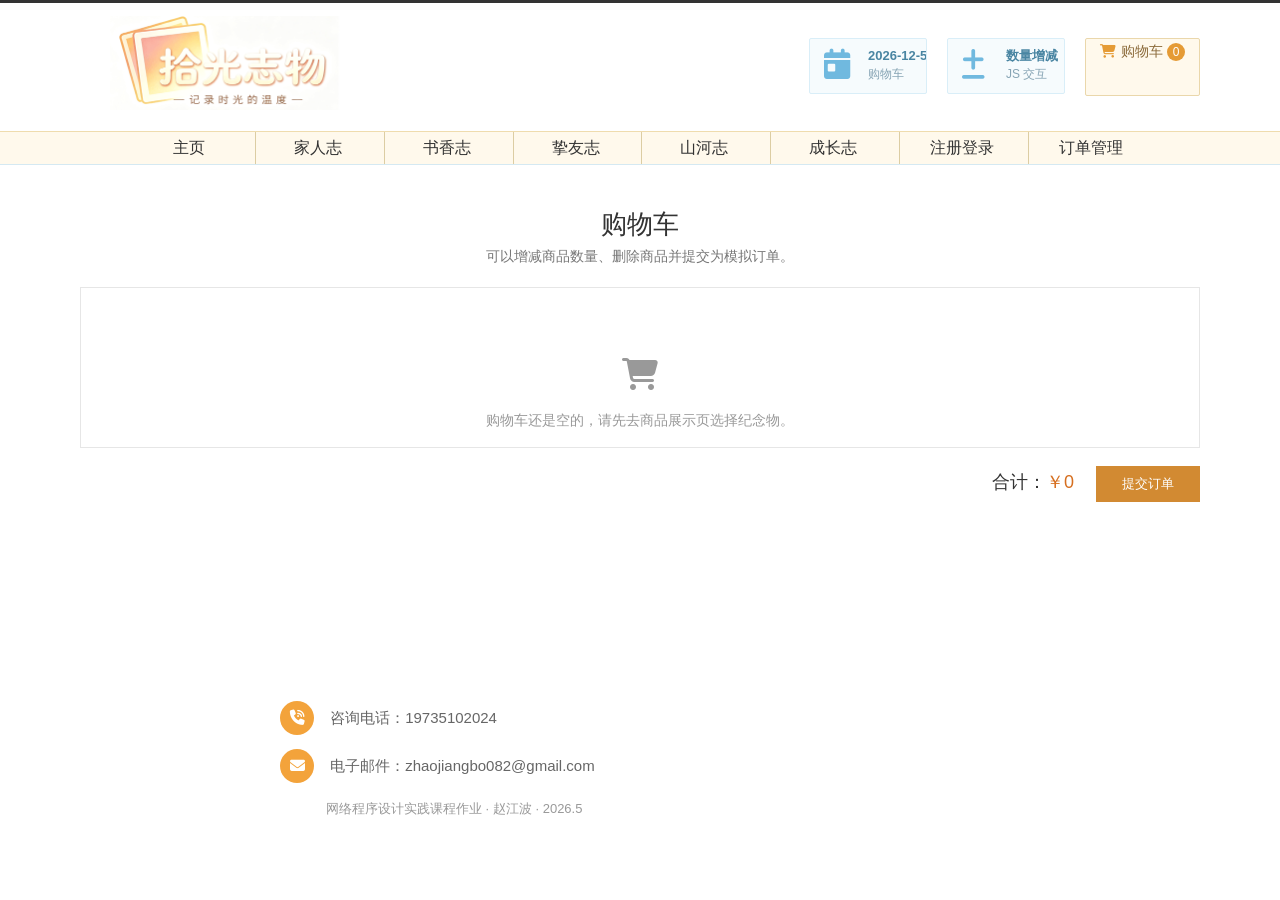
<file: cart.html>
<!DOCTYPE html>
<html lang="zh-CN">
	<head>
		<meta charset="utf-8" />
		<title>购物车-拾光志物</title>
		<meta name="viewport" content="width=device-width,initial-scale=1.0,maximum-scale=1.0"/>
		<link rel="stylesheet" href="fonts/css/all.min.css">
		<link rel="stylesheet" href="css/base.css" type="text/css"/>
		<link rel="stylesheet" href="css/index.css" type="text/css"/>
	</head>
	<body>
		<header class="site-header">
			<div class="page-wrap header-wrap">
				<a class="site-logo" href="index.html"><img src="img/拾光志物logo.png" alt="拾光志物"></a>
				<div class="header-service">
					<div class="service-item"><i class="fas fa-calendar-day"></i><strong id="todayText">课程实践</strong><span>购物车</span></div>
					<div class="service-item"><i class="fas fa-plus-minus"></i><strong>数量增减</strong><span>JS 交互</span></div>
					<a class="cart-entry" href="cart.html"><i class="fas fa-shopping-cart"></i>购物车<em id="cartCount">0</em></a>
				</div>
			</div>
		</header>

		<nav class="main-nav">
			<div class="page-wrap">
				<a href="index.html">主页</a>
				<a href="products.html?cat=family">家人志</a>
				<a href="products.html?cat=books">书香志</a>
				<a href="products.html?cat=friends">挚友志</a>
				<a href="products.html?cat=travel">山河志</a>
				<a href="products.html?cat=growth">成长志</a>
				<a href="login.html">注册登录</a>
				<a href="orders.html">订单管理</a>
			</div>
		</nav>

		<main class="cart-page page-wrap">
			<div class="floor-title">
				<h2>购物车</h2>
				<p>可以增减商品数量、删除商品并提交为模拟订单。</p>
			</div>
			<div id="cartPageList" class="cart-table"></div>
			<div class="cart-summary">
				<span>合计：<strong id="cartTotal">￥0</strong></span>
				<button id="checkoutBtn" type="button">提交订单</button>
			</div>
		</main>

		<footer class="site-footer">
			<div class="page-wrap footer-wrap">
				<p><i class="fas fa-phone-volume"></i> 咨询电话：19735102024</p>
				<p><i class="fas fa-envelope"></i> 电子邮件：zhaojiangbo082@gmail.com</p>
				<p class="course-info">网络程序设计实践课程作业 · 赵江波 · 2026.5</p>
			</div>
		</footer>

		<script src="js/index.js"></script>
	</body>
</html>
</file>
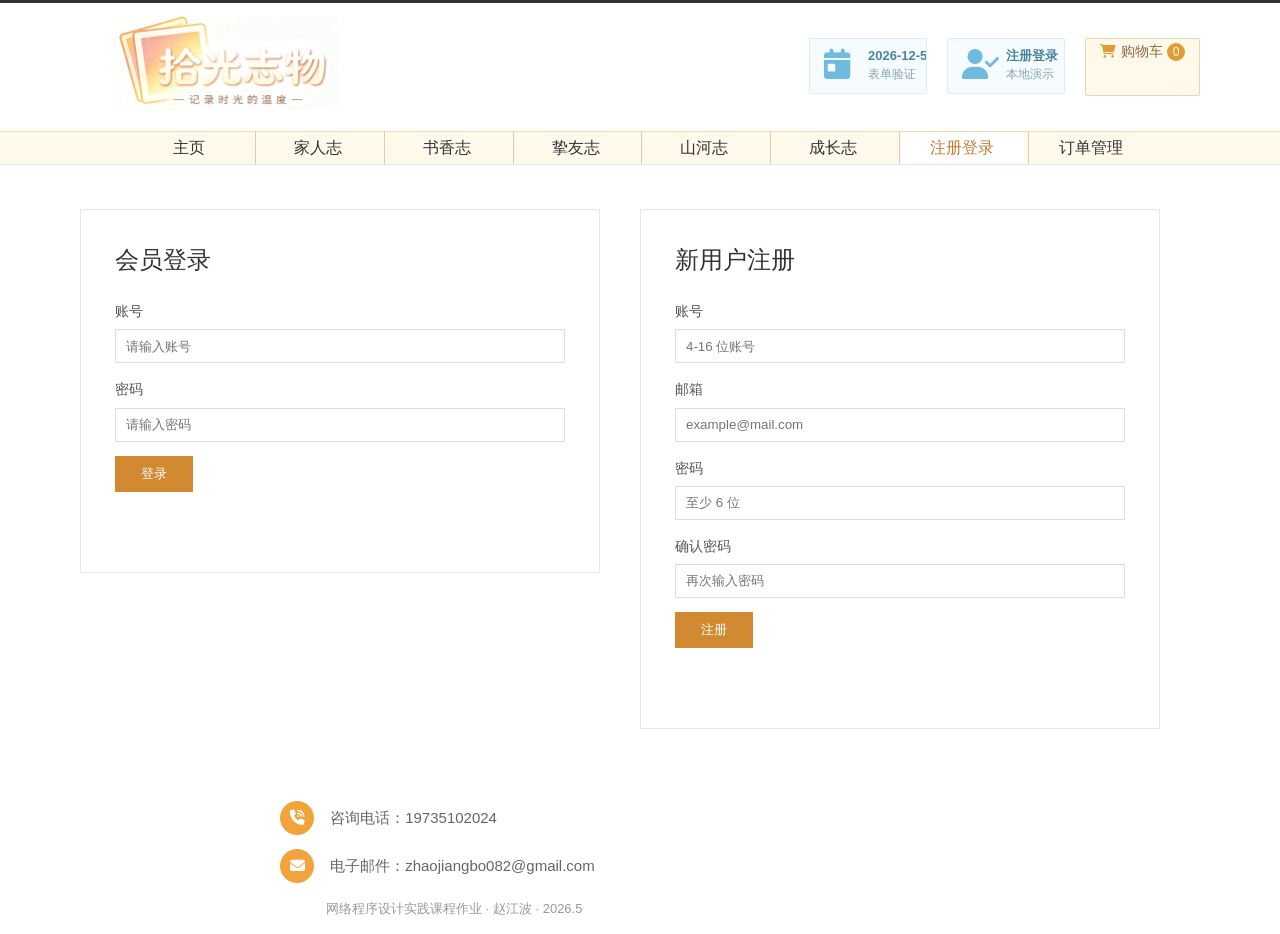
<file: login.html>
<!DOCTYPE html>
<html lang="zh-CN">
	<head>
		<meta charset="utf-8" />
		<title>注册登录-拾光志物</title>
		<meta name="viewport" content="width=device-width,initial-scale=1.0,maximum-scale=1.0"/>
		<link rel="stylesheet" href="fonts/css/all.min.css">
		<link rel="stylesheet" href="css/base.css" type="text/css"/>
		<link rel="stylesheet" href="css/index.css" type="text/css"/>
	</head>
	<body>
		<header class="site-header">
			<div class="page-wrap header-wrap">
				<a class="site-logo" href="index.html"><img src="img/拾光志物logo.png" alt="拾光志物"></a>
				<div class="header-service">
					<div class="service-item"><i class="fas fa-calendar-day"></i><strong id="todayText">课程实践</strong><span>表单验证</span></div>
					<div class="service-item"><i class="fas fa-user-check"></i><strong>注册登录</strong><span>本地演示</span></div>
					<a class="cart-entry" href="cart.html"><i class="fas fa-shopping-cart"></i>购物车<em id="cartCount">0</em></a>
				</div>
			</div>
		</header>

		<nav class="main-nav">
			<div class="page-wrap">
				<a href="index.html">主页</a>
				<a href="products.html?cat=family">家人志</a>
				<a href="products.html?cat=books">书香志</a>
				<a href="products.html?cat=friends">挚友志</a>
				<a href="products.html?cat=travel">山河志</a>
				<a href="products.html?cat=growth">成长志</a>
				<a class="active" href="login.html">注册登录</a>
				<a href="orders.html">订单管理</a>
			</div>
		</nav>

		<main class="form-page page-wrap">
			<div class="form-card">
				<h2>会员登录</h2>
				<form id="loginForm">
					<label>账号<input type="text" id="loginName" placeholder="请输入账号"></label>
					<label>密码<input type="password" id="loginPwd" placeholder="请输入密码"></label>
					<button type="submit">登录</button>
					<p id="loginMsg" class="form-msg"></p>
				</form>
			</div>
			<div class="form-card">
				<h2>新用户注册</h2>
				<form id="registerForm">
					<label>账号<input type="text" id="regName" placeholder="4-16 位账号"></label>
					<label>邮箱<input type="text" id="regEmail" placeholder="example@mail.com"></label>
					<label>密码<input type="password" id="regPwd" placeholder="至少 6 位"></label>
					<label>确认密码<input type="password" id="regPwd2" placeholder="再次输入密码"></label>
					<button type="submit">注册</button>
					<p id="regMsg" class="form-msg"></p>
				</form>
			</div>
		</main>

		<footer class="site-footer">
			<div class="page-wrap footer-wrap">
				<p><i class="fas fa-phone-volume"></i> 咨询电话：19735102024</p>
				<p><i class="fas fa-envelope"></i> 电子邮件：zhaojiangbo082@gmail.com</p>
				<p class="course-info">网络程序设计实践课程作业 · 赵江波 · 2026.5</p>
			</div>
		</footer>

		<script src="js/index.js"></script>
	</body>
</html>
</file>
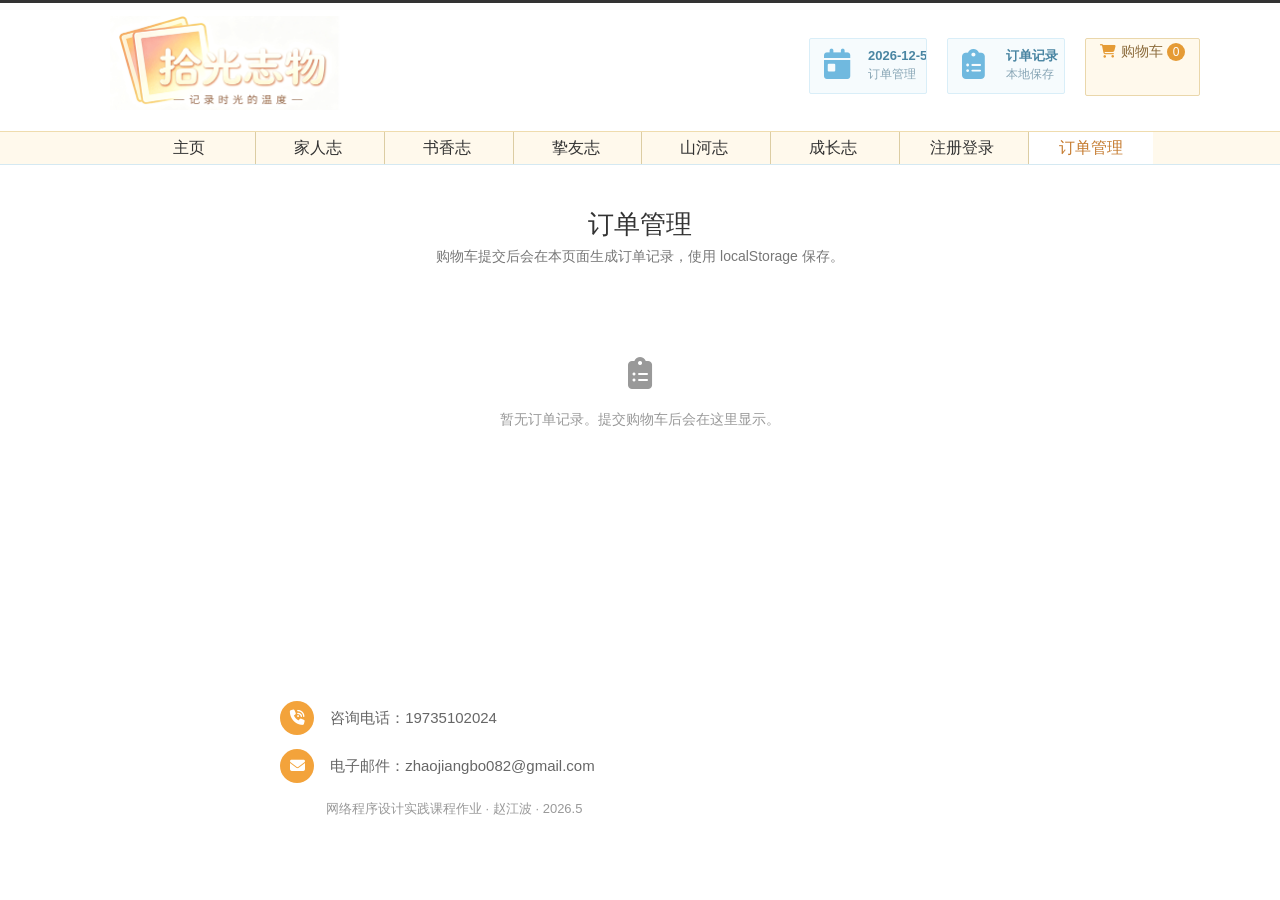
<file: orders.html>
<!DOCTYPE html>
<html lang="zh-CN">
	<head>
		<meta charset="utf-8" />
		<title>订单管理-拾光志物</title>
		<meta name="viewport" content="width=device-width,initial-scale=1.0,maximum-scale=1.0"/>
		<link rel="stylesheet" href="fonts/css/all.min.css">
		<link rel="stylesheet" href="css/base.css" type="text/css"/>
		<link rel="stylesheet" href="css/index.css" type="text/css"/>
	</head>
	<body>
		<header class="site-header">
			<div class="page-wrap header-wrap">
				<a class="site-logo" href="index.html"><img src="img/拾光志物logo.png" alt="拾光志物"></a>
				<div class="header-service">
					<div class="service-item"><i class="fas fa-calendar-day"></i><strong id="todayText">课程实践</strong><span>订单管理</span></div>
					<div class="service-item"><i class="fas fa-clipboard-list"></i><strong>订单记录</strong><span>本地保存</span></div>
					<a class="cart-entry" href="cart.html"><i class="fas fa-shopping-cart"></i>购物车<em id="cartCount">0</em></a>
				</div>
			</div>
		</header>

		<nav class="main-nav">
			<div class="page-wrap">
				<a href="index.html">主页</a>
				<a href="products.html?cat=family">家人志</a>
				<a href="products.html?cat=books">书香志</a>
				<a href="products.html?cat=friends">挚友志</a>
				<a href="products.html?cat=travel">山河志</a>
				<a href="products.html?cat=growth">成长志</a>
				<a href="login.html">注册登录</a>
				<a class="active" href="orders.html">订单管理</a>
			</div>
		</nav>

		<main class="orders-page page-wrap">
			<div class="floor-title">
				<h2>订单管理</h2>
				<p>购物车提交后会在本页面生成订单记录，使用 localStorage 保存。</p>
			</div>
			<div id="orderList" class="order-list"></div>
		</main>

		<footer class="site-footer">
			<div class="page-wrap footer-wrap">
				<p><i class="fas fa-phone-volume"></i> 咨询电话：19735102024</p>
				<p><i class="fas fa-envelope"></i> 电子邮件：zhaojiangbo082@gmail.com</p>
				<p class="course-info">网络程序设计实践课程作业 · 赵江波 · 2026.5</p>
			</div>
		</footer>

		<script src="js/index.js"></script>
	</body>
</html>
</file>
<file: css/base.css>
/*正确的样式编辑顺序:位置-大小-文本-背景和边框-其他*/
</file>
<file: css/index.css>
body {
	margin: 0;
	color: #444;
	font: 14px/1.8 "Microsoft YaHei", Arial, sans-serif;
	background: #fff;
}

a {
	color: #333;
	text-decoration: none;
}

img {
	border: 0;
}

button,
input {
	font-family: "Microsoft YaHei", Arial, sans-serif;
}

button {
	cursor: pointer;
}

.page-wrap {
	width: 1120px;
	margin: 0 auto;
}

.site-header {
	height: 128px;
	background: #fff;
	border-top: 3px solid #333;
}

.header-wrap {
	position: relative;
	height: 128px;
}

.site-logo {
	position: absolute;
	top: 13px;
	left: 0;
	width: 300px;
	height: 94px;
	overflow: hidden;
}

.site-logo img {
	display: block;
	width: 100%;
	height: 100%;
	object-fit: contain;
}

.header-service {
	position: absolute;
	top: 35px;
	right: 0;
	height: 58px;
}

.service-item {
	float: left;
	width: 118px;
	height: 56px;
	margin-left: 20px;
	padding-left: 58px;
	color: #6f8da0;
	background: #f6fbfd;
	border: 1px solid #d9eef8;
	border-radius: 2px;
	box-sizing: border-box;
	position: relative;
}

.service-item i {
	position: absolute;
	top: 10px;
	left: 14px;
	color: #70b9df;
	font-size: 30px;
}

.service-item strong,
.service-item span {
	display: block;
	height: 20px;
	overflow: hidden;
	white-space: nowrap;
}

.service-item strong {
	margin-top: 7px;
	color: #4985a2;
	font-size: 13px;
	line-height: 20px;
}

.service-item span {
	color: #86a4b4;
	font-size: 12px;
	line-height: 16px;
}

.cart-entry {
	float: left;
	height: 56px;
	margin-left: 20px;
	padding: 0 14px;
	color: #8c6b3b;
	background: #fff9ec;
	border: 1px solid #ead7ab;
	border-radius: 2px;
}

.cart-entry i {
	margin-right: 5px;
	color: #e59b35;
}

.cart-entry em {
	display: inline-block;
	min-width: 18px;
	height: 18px;
	margin-left: 4px;
	color: #fff;
	font-style: normal;
	font-size: 12px;
	line-height: 18px;
	text-align: center;
	background: #e59b35;
	border-radius: 9px;
}

.main-nav {
	height: 32px;
	line-height: 32px;
	background: #fff9ec;
	border-top: 1px solid #efdcae;
	border-bottom: 1px solid #d5e9f2;
}

.main-nav .page-wrap {
	height: 32px;
	overflow: hidden;
	text-align: center;
}

.main-nav a {
	display: inline-block;
	min-width: 124px;
	height: 32px;
	color: #333;
	font-size: 16px;
	line-height: 32px;
	border-left: 1px solid #dccda3;
}

.main-nav a:first-child {
	border-left: 0;
}

.main-nav a:hover,
.main-nav a.active {
	color: #c57b2f;
	background: #fff;
}

.main-area {
	background: #fff;
}

.home-floor {
	position: relative;
	min-height: 286px;
	padding: 44px 0 34px;
	border-bottom: 1px solid #d7edf5;
}

.floor-copy {
	width: 470px;
	padding-top: 8px;
}

.sub-title {
	margin: 0 0 6px;
	color: #c98a35;
	font-size: 13px;
	font-weight: bold;
	letter-spacing: 0;
}

.floor-copy h1 {
	margin: 0;
	color: #333;
	font-size: 36px;
	font-weight: normal;
	line-height: 1.25;
}

.floor-copy p {
	margin: 14px 0 20px;
	color: #666;
	font-size: 15px;
}

.line-btn {
	display: inline-block;
	width: 118px;
	height: 34px;
	color: #fff;
	line-height: 34px;
	text-align: center;
	background: #d28a32;
	border-radius: 2px;
}

.recommend-box {
	position: absolute;
	top: 40px;
	right: 0;
	width: 515px;
	height: 220px;
	background: #fafafa;
	border: 1px solid #e9e9e9;
	box-shadow: 0 2px 8px rgba(0, 0, 0, .04);
	overflow: hidden;
}

.recommend-box img {
	display: block;
	width: 100%;
	height: 100%;
	object-fit: cover;
}

.recommend-box div {
	position: absolute;
	right: 0;
	bottom: 0;
	left: 0;
	padding: 18px 22px;
	color: #fff;
	background: rgba(0, 0, 0, .46);
	box-sizing: border-box;
}

.recommend-box span {
	color: #ffe3b5;
	font-size: 13px;
}

.recommend-box h2 {
	margin: 5px 0 8px;
	color: #fff;
	font-size: 24px;
	font-weight: normal;
}

.recommend-box p {
	margin: 0 0 16px;
	color: #f4f4f4;
}

.recommend-box strong {
	color: #ffd38d;
	font-size: 26px;
	font-weight: normal;
}

.category-row {
	height: 160px;
	padding: 28px 0;
	border-bottom: 1px solid #d7edf5;
}

.category-row a {
	float: left;
	width: 200px;
	height: 138px;
	margin-right: 28px;
	background: #fff;
	border: 1px solid #ececec;
	box-sizing: border-box;
	text-align: center;
	overflow: hidden;
}

.category-row a:last-child {
	margin-right: 0;
}

.category-row img {
	display: block;
	width: 100%;
	height: 78px;
	object-fit: cover;
}

.category-row strong {
	display: block;
	padding-top: 8px;
	color: #333;
	font-size: 17px;
	font-weight: normal;
}

.category-row span {
	display: block;
	color: #777;
	font-size: 12px;
}

.goods-floor {
	padding: 42px 0 44px;
	border-bottom: 1px solid #d7edf5;
	background: #fff;
}

.floor-title {
	height: 58px;
	text-align: center;
}

.floor-title h2 {
	margin: 0;
	color: #333;
	font-size: 26px;
	font-weight: normal;
	line-height: 30px;
}

.floor-title p {
	margin: 5px 0 0;
	color: #777;
}

.goods-tools {
	height: 42px;
	margin: 18px 0 20px;
	background: #f9f9f9;
	border: 1px solid #ececec;
}

.category-tabs {
	float: left;
	padding: 5px 0 0 10px;
}

.category-tabs button {
	height: 30px;
	margin-right: 4px;
	padding: 0 15px;
	color: #555;
	background: #fff;
	border: 1px solid #ddd;
	border-radius: 0;
}

.category-tabs button:hover,
.category-tabs button.active {
	color: #fff;
	background: #d28a32;
	border-color: #d28a32;
}

.search-box {
	float: right;
	position: relative;
	width: 260px;
	height: 30px;
	margin: 5px 10px 0 0;
	background: #fff;
	border: 1px solid #ddd;
}

.search-box i {
	position: absolute;
	top: 8px;
	left: 9px;
	color: #999;
}

.search-box input {
	display: block;
	width: 218px;
	height: 28px;
	margin-left: 32px;
	padding: 0;
	color: #555;
	line-height: 28px;
	border: 0;
	outline: none;
	background: transparent;
}

.product-grid {
	margin-left: -20px;
}

.category-block {
	clear: both;
	padding-top: 8px;
}

.category-block h3 {
	height: 34px;
	margin: 0 0 14px 20px;
	padding-left: 12px;
	color: #333;
	font-size: 20px;
	font-weight: normal;
	line-height: 34px;
	border-left: 4px solid #d28a32;
	background: #fafafa;
}

.category-block h3 span {
	margin-left: 12px;
	color: #999;
	font-size: 13px;
}

.category-block:after {
	content: "";
	display: block;
	clear: both;
}

.product-card {
	float: left;
	width: 265px;
	height: 338px;
	margin: 0 0 24px 20px;
	background: #fff;
	border: 1px solid #e6e6e6;
	box-sizing: border-box;
}

.product-card:hover {
	border-color: #d28a32;
}

.product-img {
	display: block;
	position: relative;
	width: 263px;
	height: 188px;
	overflow: hidden;
	background: #f4f4f4;
}

.product-img img {
	display: block;
	width: 100%;
	height: 100%;
	object-fit: cover;
}

.product-tag {
	position: absolute;
	top: 10px;
	left: 10px;
	padding: 2px 8px;
	color: #fff;
	font-size: 12px;
	background: #d28a32;
}

.product-info {
	padding: 14px;
}

.product-info h3 {
	height: 24px;
	margin: 0;
	color: #333;
	font-size: 16px;
	font-weight: normal;
	line-height: 24px;
	overflow: hidden;
}

.product-info p {
	height: 42px;
	margin: 8px 0 12px;
	color: #777;
	font-size: 13px;
	line-height: 21px;
	overflow: hidden;
}

.product-bottom {
	height: 36px;
}

.price {
	float: left;
	color: #d66f20;
	font-size: 20px;
	line-height: 34px;
}

.add-cart {
	float: right;
	height: 32px;
	padding: 0 10px;
	color: #fff;
	background: #6aa7c8;
	border: 0;
	border-radius: 0;
}

.add-cart:hover {
	background: #4f93b6;
}

.add-cart i {
	margin-right: 4px;
}

.empty-tip {
	display: none;
	margin: 12px 0 0;
	color: #c57b2f;
	text-align: center;
}

.story-floor {
	padding: 44px 0;
	border-bottom: 1px solid #d7edf5;
}

.story-media {
	float: left;
	width: 510px;
}

.story-media video {
	display: block;
	width: 510px;
	height: 286px;
	background: #f5f5f5;
	object-fit: cover;
}

.story-text {
	float: right;
	width: 540px;
	padding-top: 8px;
}

.story-text h2 {
	margin: 0 0 12px;
	color: #333;
	font-size: 26px;
	font-weight: normal;
}

.story-text p {
	margin: 0 0 14px;
	color: #666;
	font-size: 15px;
}

.story-text ul {
	margin: 0;
	padding: 0;
	list-style: none;
}

.story-text li {
	height: 30px;
	color: #555;
	line-height: 30px;
}

.story-text i {
	margin-right: 8px;
	color: #6aa7c8;
}

.order-floor {
	height: 132px;
	padding-top: 28px;
	border-bottom: 1px solid #d7edf5;
}

.order-step {
	float: left;
	width: 33.333%;
	height: 86px;
	text-align: center;
	border-left: 1px solid #ececec;
	box-sizing: border-box;
}

.order-step:first-child {
	border-left: 0;
}

.order-step i {
	display: block;
	color: #d28a32;
	font-size: 28px;
	line-height: 32px;
}

.order-step strong {
	display: block;
	margin-top: 4px;
	color: #333;
	font-size: 17px;
	font-weight: normal;
}

.order-step span {
	display: block;
	color: #777;
	font-size: 13px;
}

.cart-mask {
	display: none;
	position: fixed;
	top: 0;
	right: 0;
	bottom: 0;
	left: 0;
	z-index: 80;
	background: rgba(0, 0, 0, .35);
}

.cart-panel {
	position: fixed;
	top: 0;
	right: -380px;
	z-index: 90;
	width: 360px;
	height: 100%;
	background: #fff;
	border-left: 1px solid #ddd;
	box-shadow: -4px 0 18px rgba(0, 0, 0, .12);
	transition: right .25s;
}

.cart-panel.open {
	right: 0;
}

.cart-mask.open {
	display: block;
}

.cart-head {
	height: 54px;
	padding: 0 16px;
	background: #f7f7f7;
	border-bottom: 1px solid #ddd;
}

.cart-head h2 {
	float: left;
	margin: 0;
	color: #333;
	font-size: 18px;
	font-weight: normal;
	line-height: 54px;
}

.cart-head button {
	float: right;
	width: 32px;
	height: 32px;
	margin-top: 11px;
	color: #777;
	background: #fff;
	border: 1px solid #ddd;
}

.cart-list {
	position: absolute;
	top: 55px;
	right: 0;
	bottom: 104px;
	left: 0;
	padding: 14px;
	overflow: auto;
}

.cart-empty {
	padding-top: 70px;
	color: #999;
	text-align: center;
}

.cart-empty i {
	font-size: 32px;
}

.cart-item {
	position: relative;
	min-height: 72px;
	margin-bottom: 14px;
	padding: 0 30px 14px 78px;
	border-bottom: 1px solid #eee;
}

.cart-item img {
	position: absolute;
	top: 0;
	left: 0;
	width: 62px;
	height: 62px;
	object-fit: cover;
}

.cart-item h3 {
	height: 22px;
	margin: 0;
	color: #333;
	font-size: 14px;
	font-weight: normal;
	line-height: 22px;
	overflow: hidden;
}

.cart-item p {
	margin: 3px 0;
	color: #d66f20;
}

.cart-item .qty {
	color: #777;
}

.remove-item {
	position: absolute;
	top: 0;
	right: 0;
	width: 24px;
	height: 24px;
	color: #999;
	background: #fff;
	border: 0;
}

.cart-foot {
	position: absolute;
	right: 0;
	bottom: 0;
	left: 0;
	height: 84px;
	padding: 12px 16px;
	background: #f7f7f7;
	border-top: 1px solid #ddd;
}

.cart-foot p {
	margin: 0 0 10px;
	color: #333;
	font-size: 15px;
}

.cart-foot strong {
	color: #d66f20;
	font-size: 20px;
	font-weight: normal;
}

.cart-foot button {
	width: 100%;
	height: 34px;
	color: #fff;
	background: #d28a32;
	border: 0;
}

.site-footer {
	min-height: 112px;
	padding-top: 28px;
	color: #666;
	background: #fff;
}

.footer-wrap {
	width: 720px;
}

.site-footer p {
	margin: 0 0 14px;
	font-size: 15px;
}

.site-footer i {
	display: inline-block;
	width: 34px;
	height: 34px;
	margin-right: 12px;
	color: #fff;
	line-height: 34px;
	text-align: center;
	background: #f3a33b;
	border-radius: 17px;
}

.site-footer .course-info {
	margin-left: 46px;
	color: #999;
	font-size: 13px;
}

.home-gallery {
	padding: 34px 0 20px;
	border-bottom: 1px solid #d7edf5;
}

.home-thumbs {
	margin-left: -14px;
	padding-top: 18px;
}

.home-thumbs a {
	float: left;
	width: 171px;
	height: 122px;
	margin: 0 0 14px 14px;
	background: #fff;
	border: 2px solid #eee;
	box-sizing: border-box;
	overflow: hidden;
	text-align: center;
}

.home-thumbs a.active,
.home-thumbs a:hover {
	border-color: #d28a32;
}

.home-thumbs img {
	display: block;
	width: 100%;
	height: 82px;
	object-fit: cover;
}

.home-thumbs span {
	display: block;
	height: 36px;
	padding: 0 8px;
	color: #555;
	font-size: 12px;
	line-height: 36px;
	overflow: hidden;
}

.detail-page,
.cart-page,
.form-page,
.orders-page {
	min-height: 420px;
	padding: 44px 0;
}

.detail-box {
	min-height: 430px;
	background: #fff;
	border: 1px solid #e6e6e6;
}

.detail-img {
	float: left;
	width: 520px;
	height: 430px;
	background: #f7f7f7;
}

.detail-img img {
	display: block;
	width: 100%;
	height: 100%;
	object-fit: cover;
}

.detail-info {
	float: right;
	width: 520px;
	padding: 40px 36px 0 0;
}

.detail-info h1 {
	margin: 0 0 12px;
	color: #333;
	font-size: 28px;
	font-weight: normal;
}

.detail-info p {
	color: #666;
	font-size: 15px;
}

.detail-price {
	margin: 20px 0;
	color: #d66f20;
	font-size: 30px;
}

.qty-box {
	height: 34px;
	margin-bottom: 22px;
}

.qty-box button,
.qty-change {
	width: 30px;
	height: 30px;
	color: #555;
	background: #fff;
	border: 1px solid #ddd;
}

.qty-box input {
	width: 46px;
	height: 28px;
	margin: 0 4px;
	text-align: center;
	border: 1px solid #ddd;
}

.plain-link {
	margin-left: 16px;
	color: #6aa7c8;
}

.cart-table {
	margin-top: 20px;
	border: 1px solid #e6e6e6;
}

.cart-table table {
	width: 100%;
	border-collapse: collapse;
}

.cart-table th,
.cart-table td {
	padding: 12px 10px;
	text-align: center;
	border-bottom: 1px solid #eee;
}

.cart-table th {
	color: #555;
	font-weight: normal;
	background: #f7f7f7;
}

.cart-goods {
	text-align: left !important;
}

.cart-goods img {
	width: 64px;
	height: 64px;
	margin-right: 10px;
	vertical-align: middle;
	object-fit: cover;
}

.cart-goods span {
	display: inline-block;
	max-width: 220px;
	vertical-align: middle;
}

.qty-change {
	margin: 0 6px;
}

.cart-table em {
	font-style: normal;
}

.remove-row {
	height: 28px;
	padding: 0 10px;
	color: #fff;
	background: #999;
	border: 0;
}

.cart-summary {
	height: 44px;
	margin-top: 18px;
	text-align: right;
}

.cart-summary span {
	margin-right: 18px;
	color: #333;
	font-size: 18px;
}

.cart-summary strong {
	color: #d66f20;
	font-weight: normal;
}

.cart-summary button,
.form-card button {
	height: 36px;
	padding: 0 26px;
	color: #fff;
	background: #d28a32;
	border: 0;
}

.form-card {
	float: left;
	width: 520px;
	min-height: 330px;
	margin-right: 40px;
	padding: 28px 34px;
	background: #fff;
	border: 1px solid #e6e6e6;
	box-sizing: border-box;
}

.form-card:last-child {
	margin-right: 0;
}

.form-card h2 {
	margin: 0 0 18px;
	color: #333;
	font-size: 24px;
	font-weight: normal;
}

.form-card label {
	display: block;
	margin-bottom: 14px;
	color: #555;
}

.form-card input {
	display: block;
	width: 100%;
	height: 34px;
	margin-top: 5px;
	padding: 0 10px;
	border: 1px solid #ddd;
	box-sizing: border-box;
}

.form-msg {
	min-height: 24px;
	color: #d66f20;
}

.order-list {
	margin-top: 20px;
}

.order-card {
	margin-bottom: 16px;
	padding: 18px 22px;
	background: #fff;
	border: 1px solid #e6e6e6;
}

.order-card h3 {
	margin: 0 0 8px;
	color: #333;
	font-size: 18px;
	font-weight: normal;
}

.order-card p {
	margin: 0 0 8px;
	color: #666;
}

.order-card ul {
	margin: 0;
	padding-left: 20px;
	color: #555;
}

.header-wrap:after,
.main-nav .page-wrap:after,
.category-row:after,
.goods-tools:after,
.product-grid:after,
.home-thumbs:after,
.detail-box:after,
.form-page:after,
.story-wrap:after,
.order-floor .page-wrap:after {
	content: "";
	display: block;
	clear: both;
}

@media screen and (max-width: 1160px) {
	.page-wrap {
		width: 94%;
	}

	.site-logo {
		left: 0;
	}

	.category-row {
		height: auto;
	}

	.category-row a {
		width: 18%;
		margin-right: 2.5%;
	}

	.product-card {
		width: 23%;
		margin-left: 2%;
	}

	.product-grid {
		margin-left: -2%;
	}

	.product-img {
		width: 100%;
	}

	.recommend-box {
		width: 48%;
	}

	.recommend-box img {
		width: 100%;
	}

	.recommend-box div {
		width: auto;
	}

	.story-media,
	.story-media video {
		width: 48%;
	}

	.story-text {
		width: 48%;
	}

	.home-thumbs a {
		width: 30.8%;
	}

	.detail-img,
	.detail-info {
		width: 48%;
	}

	.form-card {
		width: 48%;
		margin-right: 4%;
	}
}

@media screen and (max-width: 820px) {
	.site-header,
	.header-wrap {
		height: auto;
		min-height: 128px;
	}

	.site-logo,
	.header-service,
	.recommend-box {
		position: static;
	}

	.site-logo {
		display: block;
		margin: 8px auto;
	}

	.header-service {
		text-align: center;
	}

	.service-item,
	.cart-entry {
		display: inline-block;
		float: none;
		margin: 0 4px 10px;
		text-align: left;
	}

	.main-nav {
		height: auto;
	}

	.main-nav a {
		width: 33.333%;
		min-width: 0;
		box-sizing: border-box;
	}

	.floor-copy,
	.recommend-box,
	.story-media,
	.story-media video,
	.story-text,
	.detail-img,
	.detail-info,
	.form-card {
		float: none;
		width: 100%;
	}

	.recommend-box {
		height: auto;
		margin-top: 22px;
	}

	.recommend-box img,
	.recommend-box div {
		width: 100%;
		box-sizing: border-box;
	}

	.recommend-box div {
		padding: 18px;
	}

	.category-row a {
		width: 48%;
		margin: 0 4% 14px 0;
	}

	.category-row a:nth-child(2n) {
		margin-right: 0;
	}

	.category-tabs,
	.search-box {
		float: none;
	}

	.goods-tools {
		height: auto;
		padding-bottom: 8px;
	}

	.search-box {
		width: auto;
		margin: 8px 10px 0;
	}

	.product-card {
		width: 48%;
	}

	.detail-info {
		padding: 24px;
		box-sizing: border-box;
	}

	.detail-img {
		height: 330px;
	}

	.form-card {
		margin: 0 0 18px;
	}
}

@media screen and (max-width: 520px) {
	.site-logo {
		width: 250px;
		height: 78px;
	}

	.service-item {
		width: 108px;
		margin-bottom: 8px;
	}

	.main-nav a {
		width: 50%;
	}

	.floor-copy h1 {
		font-size: 28px;
	}

	.product-card,
	.category-row a,
	.home-thumbs a,
	.order-step {
		float: none;
		width: 100%;
		margin-left: 0;
		margin-right: 0;
	}

	.product-grid {
		margin-left: 0;
	}

	.order-floor {
		height: auto;
		padding-bottom: 12px;
	}

	.order-step {
		margin-bottom: 14px;
		border-left: 0;
	}

	.cart-panel {
		right: -100%;
		width: 88%;
	}

	.footer-wrap {
		width: 94%;
	}
}
</file>
